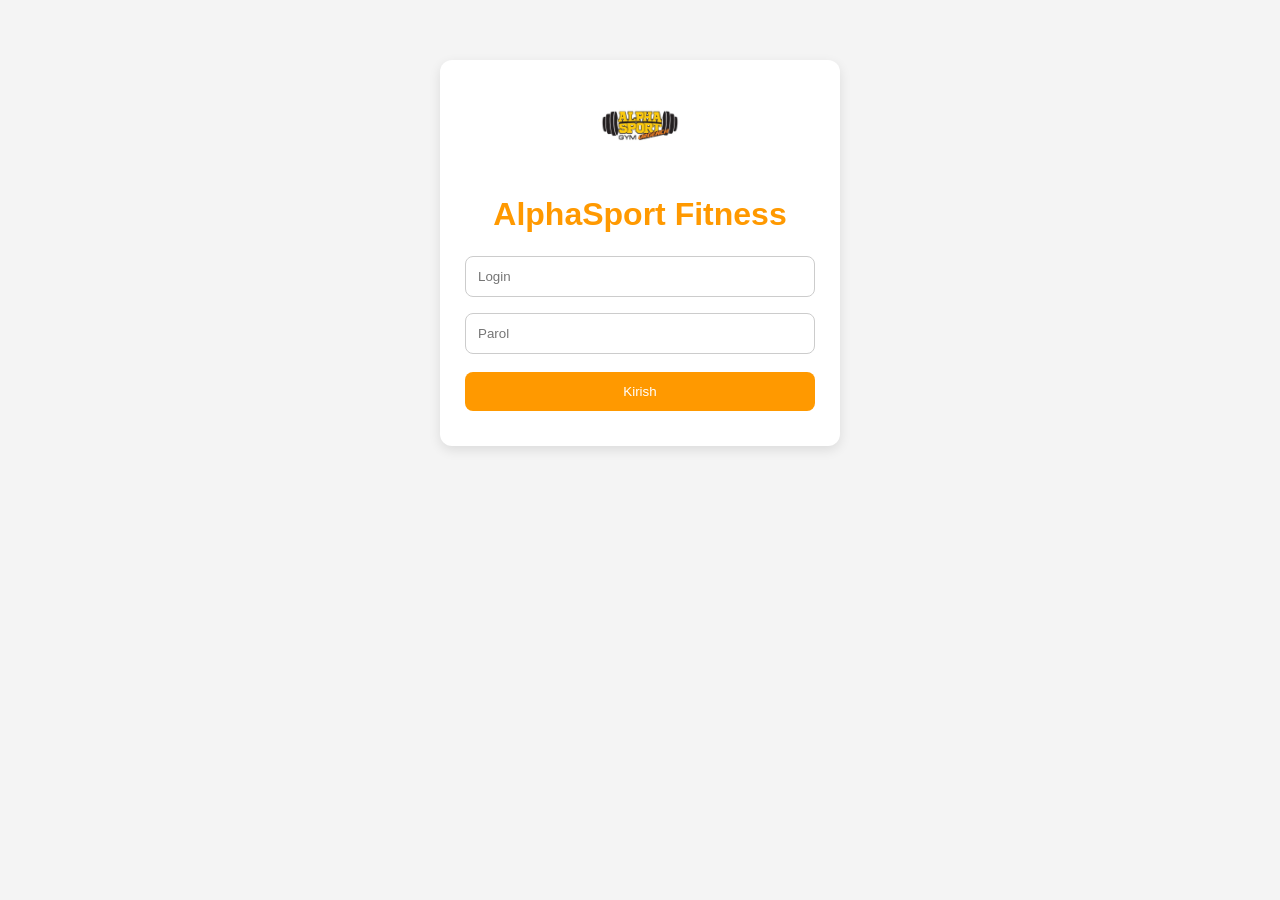
<file: index.html>
<!DOCTYPE html>
<html lang="uz">
<head>
  <meta charset="UTF-8">
  <meta name="viewport" content="width=device-width, initial-scale=1.0">
  <title>AlphaSport Fitness Login</title>
  <link rel="stylesheet" href="style.css">
  <link rel="shortcut icon" href="./logo.jpg" type="image/x-icon">
</head>
<body>
  <div class="login-container">
    <img src="./logo.jpg" alt="AlphaSport Fitness Logo" class="login-logo">
    <h1>AlphaSport Fitness</h1>
    <form id="loginForm">
      <input type="text" id="username" placeholder="Login" required>
      <input type="password" id="password" placeholder="Parol" required>
      <button type="submit">Kirish</button>
    </form>
    <p id="loginError" class="error-msg"></p>
  </div>

  <script>
    const loginForm = document.getElementById("loginForm");
    const loginError = document.getElementById("loginError");

    loginForm.addEventListener("submit", (e) => {
      e.preventDefault();
      const username = document.getElementById("username").value.trim();
      const password = document.getElementById("password").value.trim();

      if(username === "raxmatillo" && password === "raxmatillo77") {
        window.location.href = "dashboard.html";
      } else {
        loginError.textContent = "Login yoki parol xato!";
      }
    });
  </script>
</body>
</html>
</file>
<file: style.css>
* {
  box-sizing: border-box;
  margin: 0;
  padding: 0;
  font-family: "Poppins", sans-serif;
}
body {
  background-color: #f4f4f4;
  color: #333;
}

/* Login */
.login-container {
  max-width: 400px;
  margin: 60px auto;
  background: #fff;
  padding: 25px;
  border-radius: 12px;
  box-shadow: 0 4px 12px rgba(0, 0, 0, 0.1);
  text-align: center;
}
.login-container h1 {
  margin: 15px 0;
  color: #ff9900;
}
.login-container input {
  width: 100%;
  padding: 12px;
  margin: 8px 0;
  border-radius: 8px;
  border: 1px solid #ccc;
}
.login-container button {
  width: 100%;
  padding: 12px;
  margin-top: 10px;
  background-color: #ff9900;
  color: #fff;
  border: none;
  border-radius: 8px;
  cursor: pointer;
}
.login-logo {
  width: 80px;
  height: 80px;
  object-fit: contain;
  margin-bottom: 12px;
}
.error-msg {
  color: red;
  margin-top: 10px;
}

/* Header */
header {
  display: flex;
  justify-content: space-between;
  align-items: center;
  padding: 10px 20px;
  background-color: #ff9900;
  color: #fff;
  flex-wrap: wrap;
}
header .logo {
  display: flex;
  align-items: center;
  gap: 10px;
}
header .logo img {
  width: 50px;
  height: 50px;
  object-fit: contain;
}
header h1 {
  font-size: 20px;
}
.logout-btn {
  background-color: #fff;
  color: #ff9900;
  border: none;
  padding: 6px 12px;
  border-radius: 8px;
  cursor: pointer;
  font-weight: bold;
}

/* Form */
.form-section {
  max-width: 900px;
  margin: 20px auto;
  background: #fff;
  padding: 20px;
  border-radius: 12px;
  box-shadow: 0 4px 12px rgba(0, 0, 0, 0.1);
}
.form-section h2 {
  margin-bottom: 15px;
}
.form-section form {
  display: flex;
  flex-wrap: wrap;
  gap: 10px;
}
.form-section input,
.form-section select {
  flex: 1 1 200px;
  padding: 10px;
  border-radius: 8px;
  border: 1px solid #ccc;
  min-width: 100px;
}
.add-btn {
  flex: 1 1 100%;
  padding: 12px;
  background-color: #ff9900;
  color: #fff;
  border: none;
  border-radius: 8px;
  cursor: pointer;
}

/* Table */
.table-section {
  max-width: 1000px;
  margin: 20px auto;
  overflow-x: auto;
}
.table-wrapper {
  overflow-x: auto;
}
table {
  width: 100%;
  border-collapse: collapse;
  background: #fff;
  border-radius: 12px;
  min-width: 600px;
}
th,
td {
  padding: 12px;
  text-align: left;
  border-bottom: 1px solid #ddd;
}
th {
  background-color: #ff9900;
  color: #fff;
}
.deleteBtn {
  padding: 6px 12px;
  background-color: #ff3333;
  color: #fff;
  border: none;
  border-radius: 6px;
  cursor: pointer;
}

/* Responsive mobile */
@media (max-width: 480px) {
  .form-section form {
    flex-direction: column;
  }
  .form-section input,
  .form-section select {
    flex: 1 1 100%;
  }
  table {
    min-width: 400px;
  }
  th,
  td {
    padding: 8px;
    font-size: 14px;
  }
  header h1 {
    font-size: 16px;
  }
  header .logo img {
    width: 40px;
    height: 40px;
  }
  .logout-btn {
    margin-top: 10px;
  }
}
</file>
